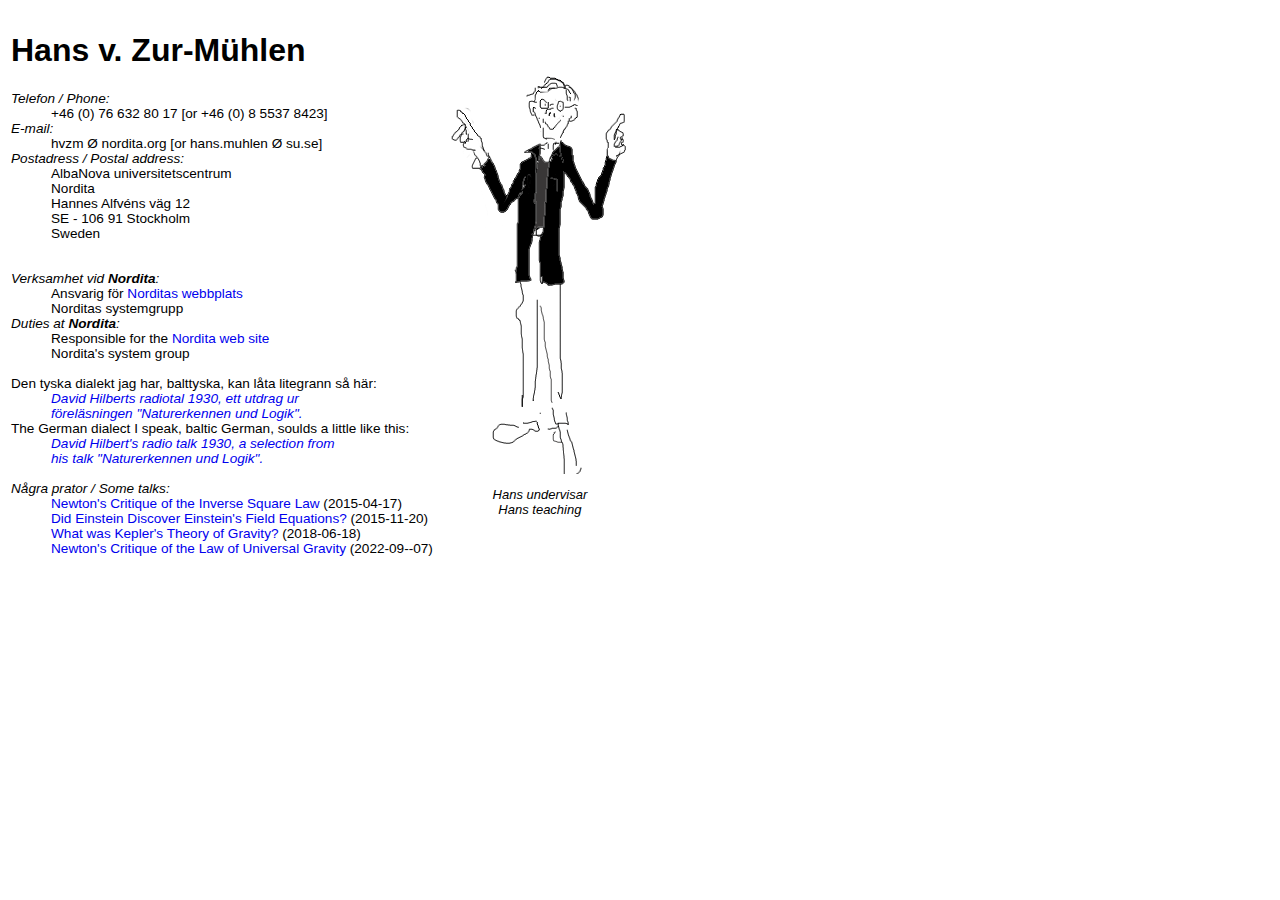
<file: index.html>
<!DOCTYPE HTML PUBLIC "-//W3C//DTD HTML 4.01 Transitional//EN" "http://www.w3.org/TR/html4/loose.dtd">

<html>

  <head>

    <title>Hans v. Zur-M&uuml;hlen</title>

    <meta http-equiv='content-type' content='text/html; charset=utf-8'>
    <meta http-equiv='content-script-type' content='text/javascript'>
    <meta http-equiv='content-style-type' content='text/css'>
    <meta http-equiv='imagetoolbar' content='no'>
    <meta http-equiv='keywords' content='Hans von Zur-M&uuml;hlen, Hans, Mühlen, Mühlen, zur mühlen, Hans Mühlen'>

    <link type='text/css' rel='stylesheet' href='stilmall.css'>
    <link rel='shortcut icon' href='bild/favicon16x16.gif'>

  </head>

<body bgcolor="#FFFFFF">

<!--table width="100%" border="0" cellpadding="3" cellspacing="0" align="center">
  <tr>
    <td align="left" valign="top"
      class="bgcolor-fysikum"><a href="http://www.physto.se/"
      target="_top"
      class="ingenlinje"><img
      src="bild/SU-fysikum-70_vit_003366.gif"
      width="70" height="70" border="0"
      alt="Fysikum, Stockholms universitet"></a></td>
    <td width="90%" class="bgcolor-fysikum">&nbsp;</td>
  </tr>
</table-->

<!--<a href="#text"><img src="bild/HansMuh.gif"  border=0 alt=""></a>-->

<table border="0">

<tr>
<td valign="top">

<h1>Hans v. Zur-M&uuml;hlen</h1>

<dl>

<dt><i>Telefon / Phone:</i></dt>
<dd>+46 (0) 76 632 80 17 [or +46 (0) 8 5537 8423]</dd>

<dt><i>E-mail:</i></dt>
<dd>hvzm &Oslash; nordita.org [or hans.muhlen &Oslash; su.se]</dd>

<dt><i>Postadress / Postal address:</i></dt>
<dd>AlbaNova universitetscentrum
<br>Nordita
<br>Hannes Alfvéns väg 12
<br>SE - 106 91 Stockholm
<br>Sweden</dd>

<dt><br></dt>

<!--
<dt><i>Verksamhet vid <b>Fysikum, Stockholms universitet</b>:</i></dt>
<dd>Ger kursen <a href="http://internet.physto.se/">Webbpublicering och digitala media, 7,5 po&auml;ng; FK1006</a></dd>
<dd>Ger kursen <a href="http://internet.physto.se/">Webb- och databasprogrammering, 7,5 po&auml;ng; FK1010</a></dd>
<dd>Fysikums systemgrupp</dd>
<dd>Fysikums PR-grupp</dd>

<dt><br></dt>

<dt><i>Verksamhet vid <b>AlbaNova universitetscentrum</b>:</i></dt>
<dd>Ansvarig f&ouml;r <a href="http://www.albanova.se/">AlbaNovas webbplats</a></dd>
<dd><a href="http://www.albanova.se/information/index.php?id=visningar">Visningar av AlbaNova f&ouml;r allm&auml;nheten</a></dd>
<dd>AlbaNovas systemgrupp</dd-->

<dt><br></dt>

<dt><i>Verksamhet vid <b>Nordita</b>:</i></dt>
<dd>Ansvarig f&ouml;r <a href="http://www.nordita.org/">Norditas webbplats</a></dd>
<dd>Norditas systemgrupp</dd>
<dt><i>Duties at <b>Nordita</b>:</i></dt>
<dd>Responsible for the <a href="http://www.nordita.org/">Nordita web site</a></dd>
<dd>Nordita's system group</dd>
<!--dd>Administration av Norditas g&auml;atl&auml;genheter</dd-->

<dt><br></dt>

<dt>Den tyska dialekt jag har, balttyska, kan l&aring;ta litegrann s&aring; h&auml;r:</dt>
<dd><a href='HilbertRadio.mp3'><em>David Hilberts radiotal 1930, ett utdrag ur
<br>f&ouml;rel&auml;sningen &quot;Naturerkennen und Logik&quot;.</em></a></dd>
<dt>The German dialect I speak, baltic German, soulds a little like this:</dt>
<dd><a href='HilbertRadio.mp3'><em>David Hilbert's radio talk 1930, a selection from
<br>his talk &quot;Naturerkennen und Logik&quot;.</em></a></dd>

<dt><br></dt>

<dt><i>Några prator / Some talks:</i></dt>
<dd><a href="slides/hans_muhlen_newtons_critique_of_the_inverse_square_law_of_gravity.pdf">Newton's Critique of the Inverse Square Law</a> (2015-04-17)</dd>
<dd><a href="slides/hans_muhlen_did_einstein_discover_einsteins_field_equations.pdf">Did Einstein Discover Einstein's Field Equations?</a> (2015-11-20)</dd>
<dd><a href="slides/hans_muhlen_what_was_keplers_theory_of_gravity.pdf">What was Kepler's Theory of Gravity?</a> (2018-06-18)</dd>
<dd><a href="slides/hans_muhlen_newtons_critique_of_the_law_of_universal_gravitation_sept_2022.pdf">Newton's Critique of the Law of Universal Gravity</a> (2022-09--07)</dd>
</dl>
</td>

<td style='text-align:center'><img src="bild/hansanimation.gif" width="245" height="424" border="0" alt=""><p><em style='font-size:small; padding-right:3em;'>Hans undervisar</em><br><em style='font-size:small; padding-right:3em;'>Hans teaching</em></p></td>

</tr>
</table>

</body></html>
</file>
<file: stilmall.css>
BODY { background: #FFFFFF; }

BODY                   { font-family: Verdana,Geneva,Arial,sans-serif; }
P, DIV                 { font-family: Verdana,Geneva,Arial,sans-serif; font-size: 0.36cm; }
OL, UL, DL, LI, DT, DD { font-family: Verdana,Geneva,Arial,sans-serif; font-size: 0.36cm; }
H1, H2, H3, H4, H5, H6 { font-family: Verdana,Geneva,Arial,sans-serif; }

TT, PRE  { font-family: Courier,"Courier New",monospace; }
TT.pre   { white-space: pre; }

A { text-decoration: none;}
A:hover { text-decoration: underline;}

.bgcolor-fysikum { background-color: #003366; }
</file>
